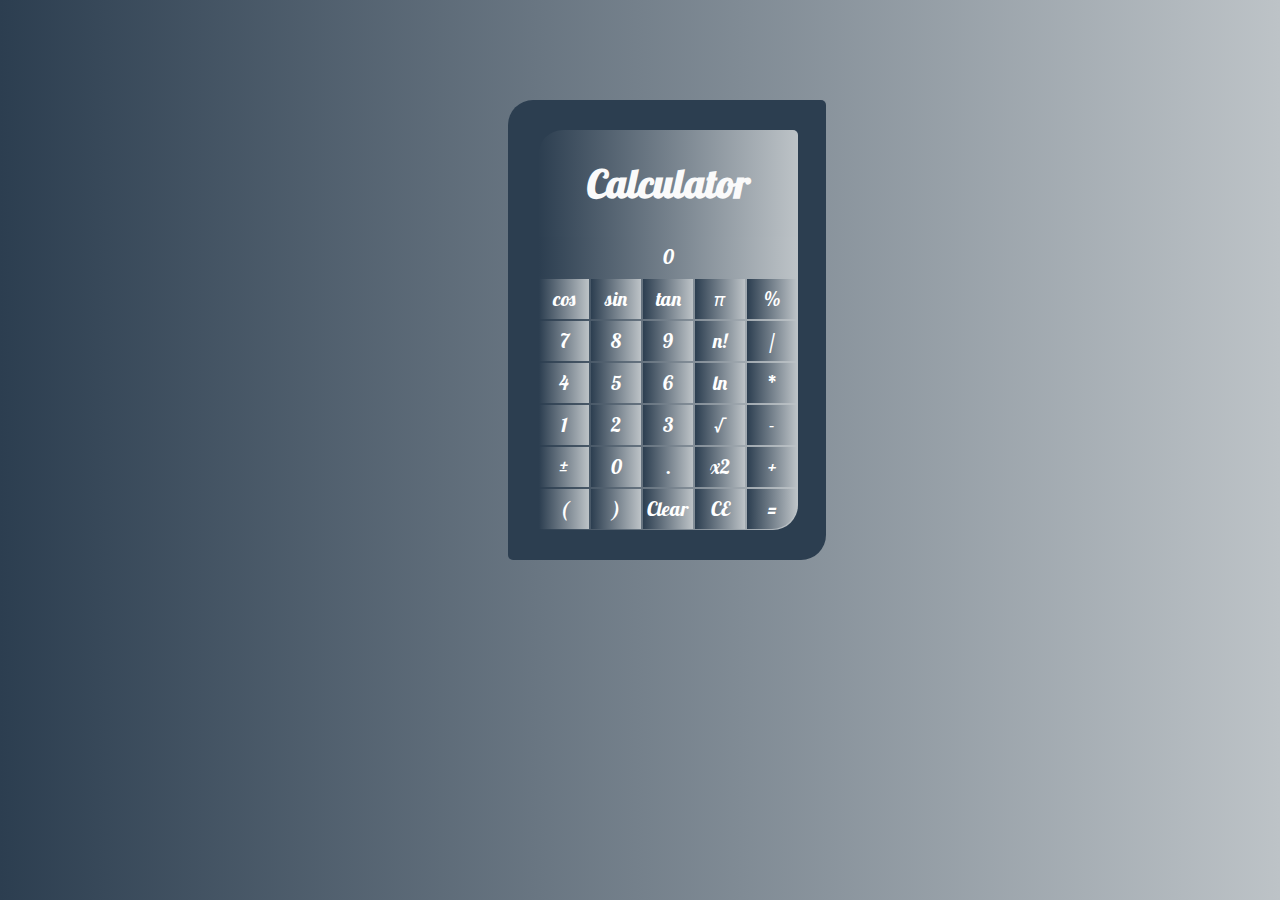
<file: Calculator_web/index.html>
<!DOCTYPE html>
<html lang="en">

<head>
    <meta charset="UTF-8">
    <meta name="viewport" content="width=device-width, initial-scale=1.0">
    <title>Calculator WebPage</title>
    <script src="./calculator.js"></script>
    <link rel="stylesheet" href="style.css">
    <link href="https://fonts.googleapis.com/css2?family=Lobster&display=swap" rel="stylesheet">
</head>

<body>
    <div class="wrapper">
        <form name="sci-calc">
            <table class="calculator" cellspacing="0" cellpadding="1">
                <tr>
                    <td colspan="5">
                        <h1 style="font-size: 40px; text-align:  center; color: rgb(250, 250, 250);">Calculator</h1>
                    </td>
                </tr>
                <tr>
                    <td colspan="5"><input id="display" style="text-align: center;" name="display" value="0" size="28" maxlength="25"></td>
                </tr>
                <tr>
                    <td><input type="button" value="cos" onclick="if(checkNum(this.form.display.value)) { cos(this.form) }"></td>
                    <td><input type="button" value="sin" onclick="if(checkNum(this.form.display.value)) { sin(this.form) }"></td>
                    <td><input type="button" value="tan" onclick="if(checkNum(this.form.display.value)) { tan(this.form) }"></td>
                    <td><input type="button" value="&#960;" onclick="addChar(this.form.display,'3.14159265359')"></td>
                    <td><input type="button" value="%" onclick=" percent(this.form.display)"></td>
                </tr>
                <tr>
                    <td><input type="button" value="7" onclick="addChar(this.form.display, '7')"></td>
                    <td><input type="button" value="8" onclick="addChar(this.form.display, '8')"></td>
                    <td><input type="button" value="9" onclick="addChar(this.form.display, '9')"></td>
                    <td><input type="button" value="n!" onclick="if(checkNum(this.form.display.value)) { factorial(this.form) }"></td>
                    <td><input type="button" value="/" onclick="addChar(this.form.display, '/')"></td>
                    <tr>
                        <td><input type="button" value="4" onclick="addChar(this.form.display, '4')"></td>
                        <td><input type="button" value="5" onclick="addChar(this.form.display, '5')"></td>
                        <td><input type="button" value="6" onclick="addChar(this.form.display, '6')"></td>
                        <td><input type="button" value="ln" onclick="if(checkNum(this.form.display.value)) { ln(this.form) }"></td>
                        <td><input type="button" value="*" onclick="addChar(this.form.display, '*')"></td>
                    </tr>
                    <tr>
                        <td><input type="button" value="1" onclick="addChar(this.form.display, '1')"></td>
                        <td><input type="button" value="2" onclick="addChar(this.form.display, '2')"></td>
                        <td><input type="button" value="3" onclick="addChar(this.form.display, '3')"></td>
                        <td><input type="button" value="&radic;" onclick="if(checkNum(this.form.display.value)) { sqrt(this.form) }"></td>
                        <td><input type="button" value="-" onclick="addChar(this.form.display, '-')"></td>
                    </tr>
                    <tr>
                        <td><input type="button" value="&#177" onclick="changeSign(this.form.display)"></td>
                        <td><input type="button" value="0" onclick="addChar(this.form.display, '0')"></td>
                        <td><input type="button" value="&#46;" onclick="addChar(this.form.display, '&#46;')"></td>
                        <td><input type="button" value="x&#50;" onclick="if(checkNum(this.form.display.value)) { square(this.form) }"></td>
                        <td><input type="button" value="+" onclick="addChar(this.form.display, '+')"></td>
                    </tr>
                    <tr>
                        <td><input type="button" value="(" onclick="addChar(this.form.display, '(')"></td>
                        <td><input type="button" value=")" onclick="addChar(this.form.display,')')"></td>
                        <td><input type="button" value="Clear" onclick="this.form.display.value= 0 "></td>
                        <td><input type="button" value="CE" onclick="deleteChar(this.form.display)"></td>
                        <td><input type="button" id="tan" value="=" onclick="if(checkNum(this.form.display.value)) { compute(this.form) }"></td>

                    </tr>
                    </tabel>
        </form>
    </div>
</body>

</html>
</file>
<file: Calculator_web/style.css>
* {
    font-family: 'Lobster', cursive;
}

body {
    background: #bdc3c7;
    /* fallback for old browsers */
    background: -webkit-linear-gradient(to right, #2c3e50, #bdc3c7);
    /* Chrome 10-25, Safari 5.1-6 */
    background: linear-gradient(to right, #2c3e50, #bdc3c7);
    /* W3C, IE 10+/ Edge, Firefox 16+, Chrome 26+, Opera 12+, Safari 7+ */
}

input {
    color: white;
    width: 50px;
    height: 40px;
    border: none;
    font-size: 20px;
    background-color: #2c3e50;
    background-image: linear-gradient(to right, #2c3e50, #bdc3c7);
    margin: 0;
    padding: 0;
}

#display {
    width: 258px !important;
    background-color: #2c3e50!important;
    background-image: linear-gradient(to right, #2c3e50, #bdc3c7) !important;
}

form {
    /* border: 2px double white; */
    background-color: #2c3e50;
    background-image: linear-gradient(to right, #2c3e50, #bdc3c7);
    width: 260px;
    border-radius: 25px 5px;
}

.wrapper {
    display: flex;
    justify-content: space-around;
    align-items: center;
}

div {
    background-color: #2c3e50;
    width: 258px;
    padding: 30px;
    border-radius: 25px 5px;
    margin-left: 500px;
    margin-top: 100px;
}

#tan {
    border-bottom-right-radius: 25px;
}

@media (max-width: 800px) {
    div {
        margin-left: 0;
    }
}
</file>
